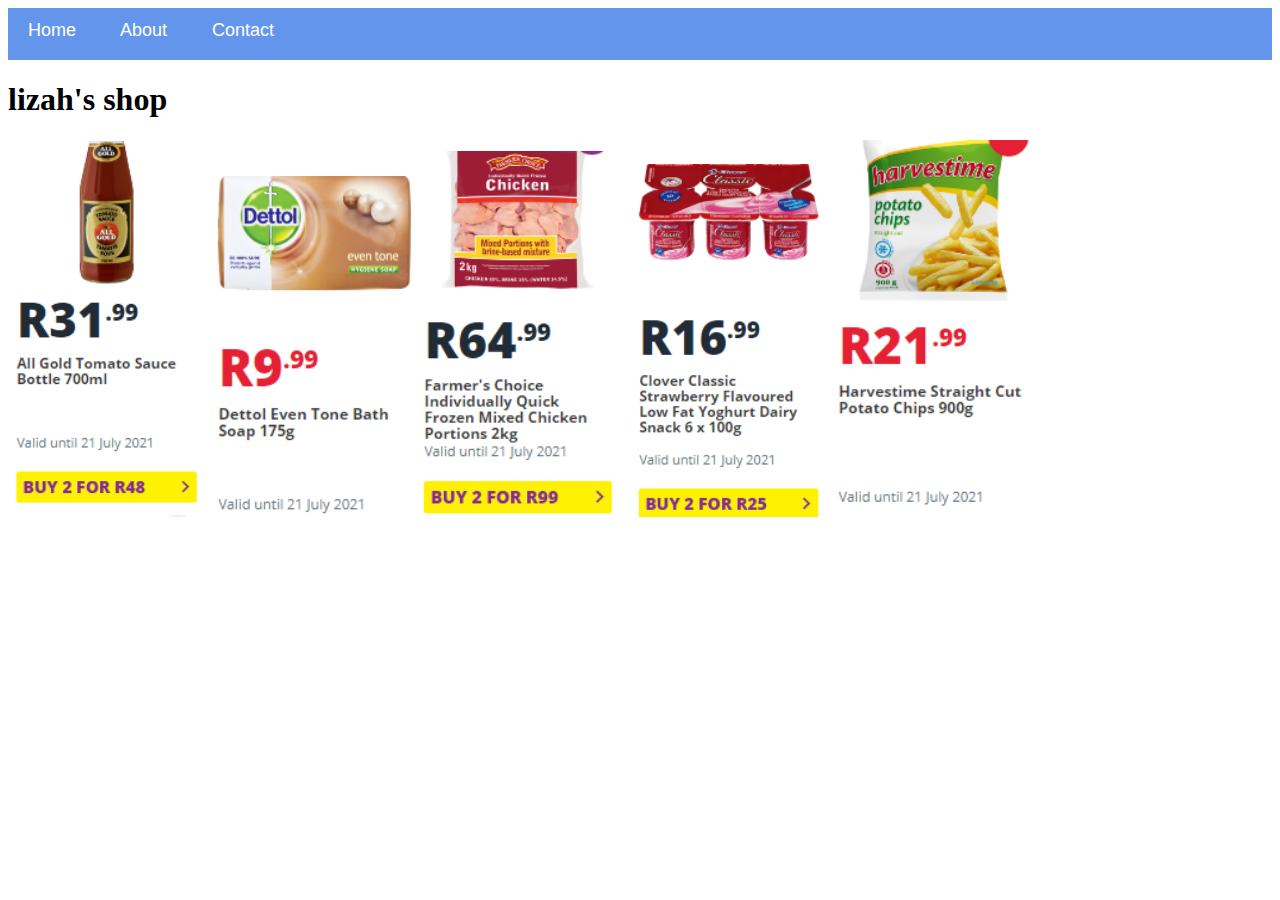
<file: index.html>
<!DOCTYPE html>
<html>
      <head>
            <link rel="stylesheet" href="style.css">
      </head>
      <body>
          <div id="menu">
     <a href="index.html">Home</a>
     <a href="About.html">About </a>
     <a href="contact.html">Contact</a>
          </div>
           <div class="gallery">
               
               <h1>lizah's shop</h1>
               
               <a href="catalogue%20-1.html"><img src="image001.png"/></a>
               <a href="cataloque-2.html"><img src="image002.png"/></a>
               <a href="catalogue-3.html"><img src="image003.png"/></a>
               <a href="catalogue-5.html"><img src="image005.png"/></a>
               <a href="catalogue-5.html"><img src="image006.png"/></a>                         
           </div>
      </body>
</html>
</file>
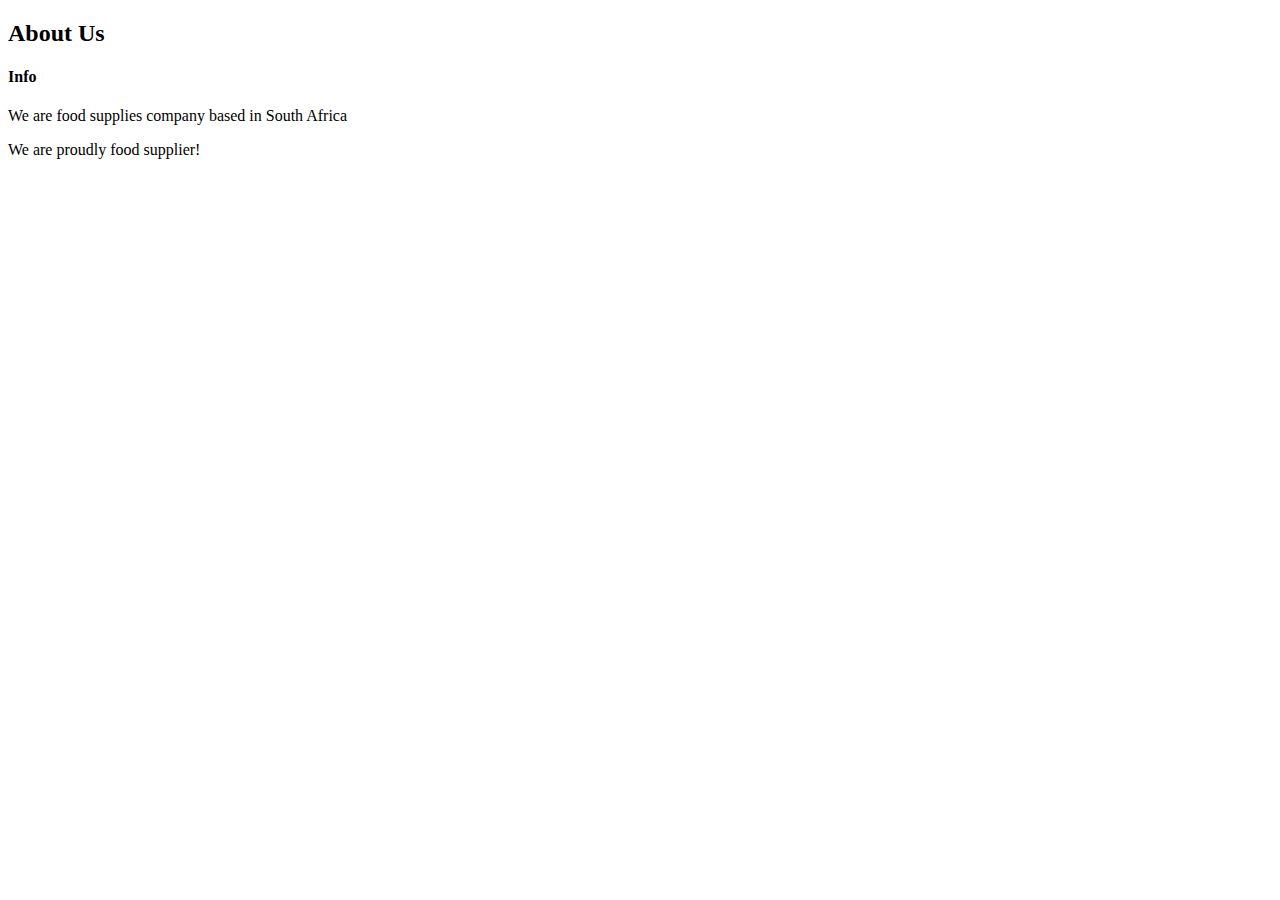
<file: About.html>
<!DOCTYPE html>
<html>
      <head> 
           <link rel="stylesheet" href="style.css"> 
       </head>
 
       <body> 
          <h2>About Us</h2>
          
          </div> 
          <h4>Info</h4> 
          <p> We are food supplies company based in South Africa</p>
        <p>We are proudly food supplier!</p>
      </body>
</html>
</file>
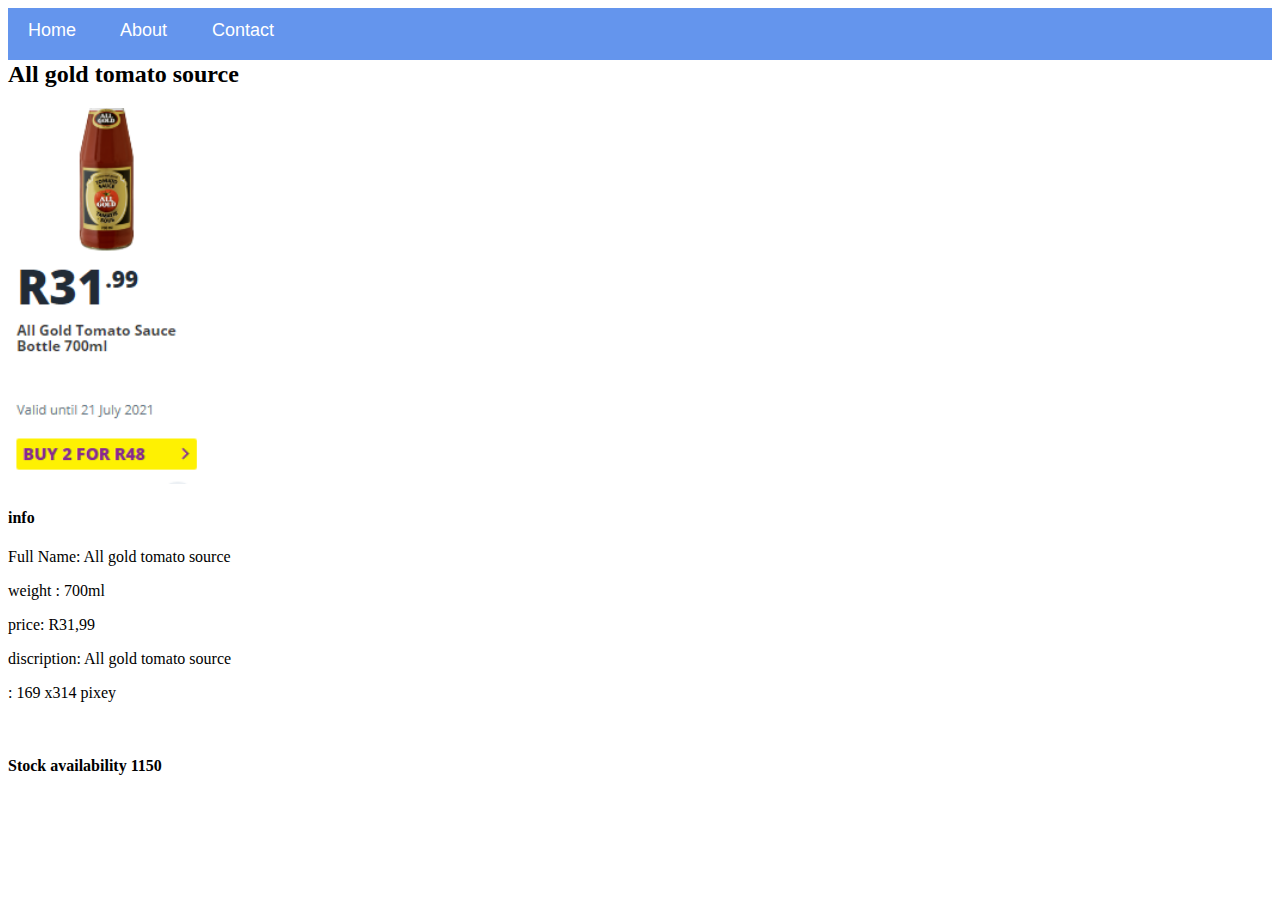
<file: catalogue -1.html>
<!DOCTYPE html>
<html>
      <head> 
           <link rel="stylesheet" href="style.css"> 
       </head>
 
       <body> 
        <div id="menu">
          <a href="index.html">Home</a>
          <a href="About.html">About </a>
          <a href="contact.html">Contact</a>
          <h2>All gold tomato source</h2>
          <div class="gallery"> 
              <img src="image001.png"/>
          </div> 
          <h4>info</h4> 
          <p><b></b>Full Name: All gold tomato source</p> 
           <p><b></b>weight : 700ml</p> 
          <p><b></b>price: R31,99</p> 
          <p><b></b>discription: All gold tomato source</p>
          <p><b></b>: 169 x314 pixey</p> 
          <br/>
          <h4><b></b>Stock availability 1150</h4>
          
      </body>
</html>
</file>
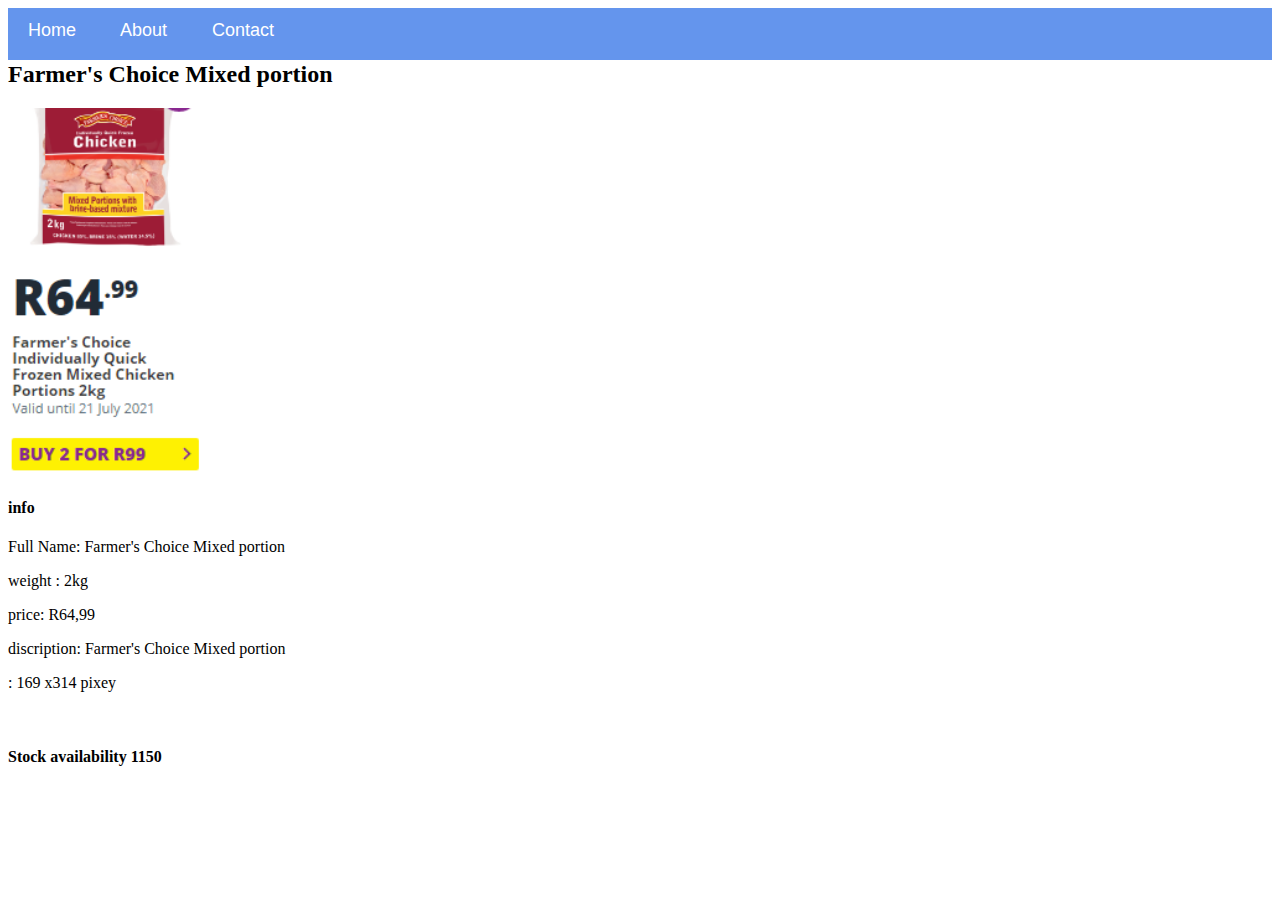
<file: catalogue-3.html>
<!DOCTYPE html>
<html>
      <head> 
           <link rel="stylesheet" href="style.css"> 
       </head>
 
       <body> 
      <div id="menu">
          <a href="index.html">Home</a>
          <a href="About.html">About </a>
          <a href="contact.html">Contact</a>
          <h2>Farmer's Choice Mixed portion</h2>
          <div class="gallery"> 
              <img src="image003.png"/>
          </div> 
          <h4>info</h4> 
          <p><b></b>Full Name: Farmer's Choice Mixed portion</p> 
           <p><b></b>weight : 2kg</p> 
          <p><b></b>price: R64,99</p> 
          <p><b></b>discription: Farmer's Choice Mixed portion</p>
          <p><b></b>: 169 x314 pixey</p> 
          <br/>
          <h4><b></b>Stock availability 1150</h4>
          
      </body>
</html>
</file>
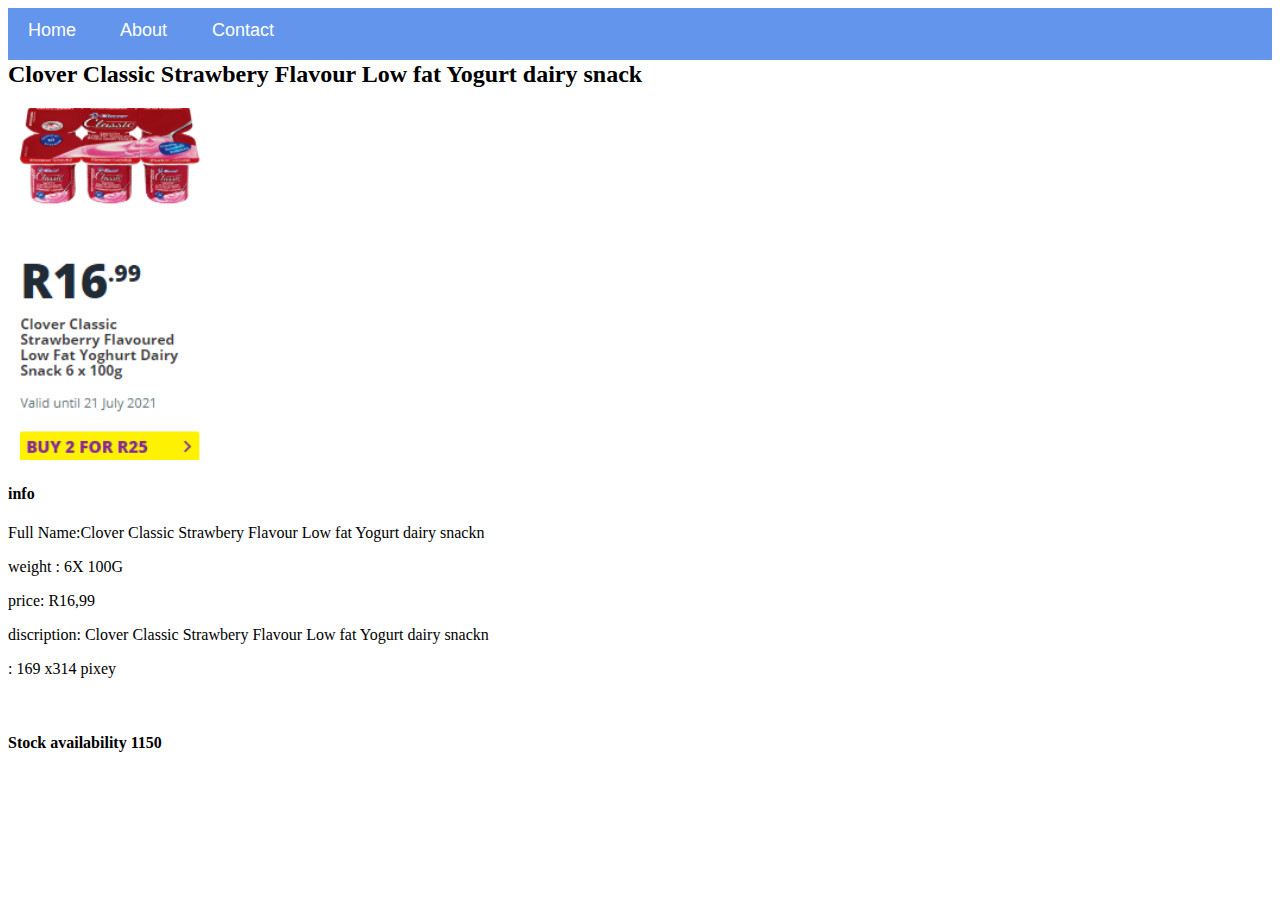
<file: catalogue-4.html>
<!DOCTYPE html>
<html>
      <head> 
           <link rel="stylesheet" href="style.css"> 
       </head>
 
       <body> 
         <div id="menu">
         <a href="index.html">Home</a>
         <a href="About.html">About </a>
         <a href="contact.html">Contact</a>
          <h2>Clover Classic Strawbery Flavour Low fat Yogurt dairy snack</h2>
          <div class="gallery"> 
              <img src="image005.png"/
          </div> 
          <h4>info</h4> 
          <p><b></b>Full Name:Clover Classic Strawbery Flavour Low fat Yogurt dairy snackn</p> 
           <p><b></b>weight : 6X 100G</p> 
          <p><b></b>price: R16,99</p> 
          <p><b></b>discription: Clover Classic Strawbery Flavour Low fat Yogurt dairy snackn</p>
          <p><b></b>: 169 x314 pixey</p> 
          <br/>
          <h4><b></b>Stock availability 1150</h4>
          
      </body>
</html>
</file>
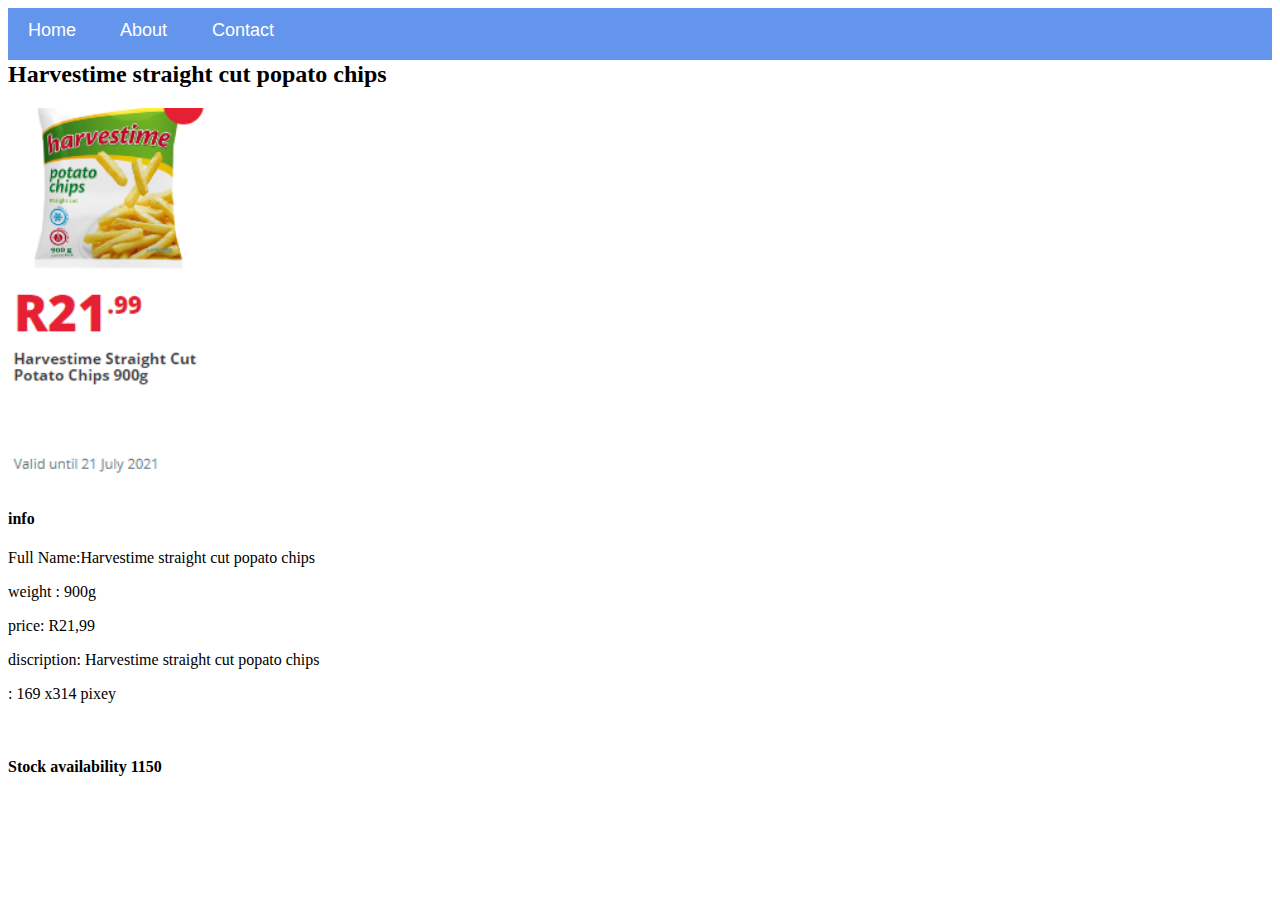
<file: catalogue-5.html>
<!DOCTYPE html>
<html>
      <head> 
           <link rel="stylesheet" href="style.css"> 
       </head>
 
       <body> 
     <div id="menu">
          <a href="index.html">Home</a>
          <a href="About.html">About </a>
          <a href="contact.html">Contact</a>
          <h2>Harvestime straight cut popato chips</h2>
          <div class="gallery"> 
              <img src="image006.png"/>
          </div> 
          <h4>info</h4> 
          <p><b></b>Full Name:Harvestime straight cut popato chips</p> 
           <p><b></b>weight : 900g</p> 
          <p><b></b>price: R21,99</p> 
          <p><b></b>discription: Harvestime straight cut popato chips</p>
          <p><b></b>: 169 x314 pixey</p> 
          <br/>
          <h4><b></b>Stock availability 1150</h4>
          
      </body>
</html>
</file>
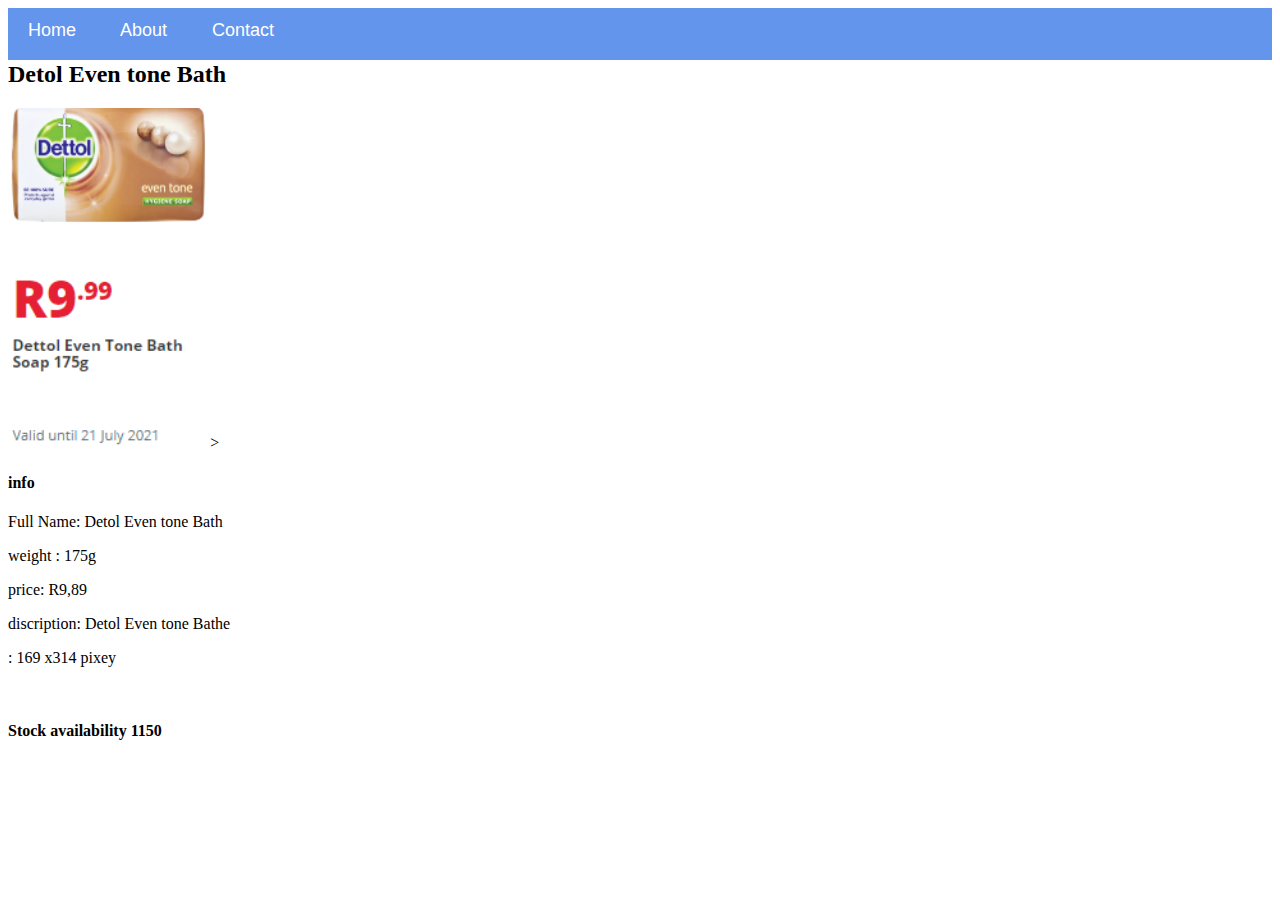
<file: cataloque-2.html>
<!DOCTYPE html>
<html>
      <head> 
           <link rel="stylesheet" href="style.css"> 
       </head>
 
       <body> 
       <div id="menu">
          <a href="index.html">Home</a>
          <a href="About.html">About </a>
          <a href="contact.html">Contact</a>
          <h2>Detol Even tone Bath</h2>
          <div class="gallery"> 
              <img src="image002.png"/>>
          </div> 
          <h4>info</h4> 
          <p><b></b>Full Name: Detol Even tone Bath</p> 
           <p><b></b>weight : 175g</p> 
          <p><b></b>price: R9,89</p> 
          <p><b></b>discription: Detol Even tone Bathe</p>
          <p><b></b>: 169 x314 pixey</p> 
          <br/>
          <h4><b></b>Stock availability 1150</h4>
          
      </body>
</html>
</file>
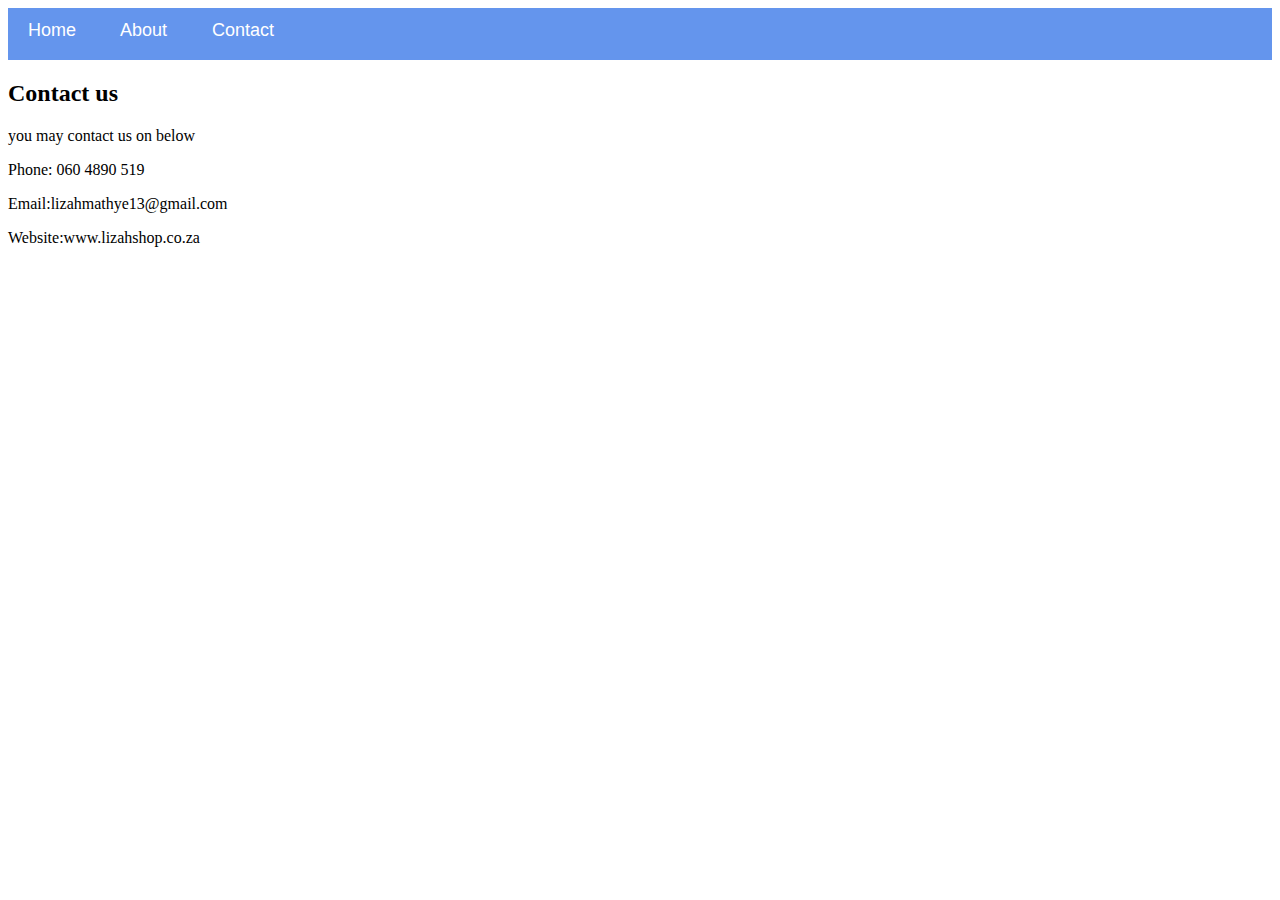
<file: Contact.html>
<!DOCTYPE html>
<html>
      <head> 
           <link rel="stylesheet" href="style.css"> 
       </head>
       <body>
          <div id="menu">
        <a href="index.html">Home</a>
        <a href="About.html">About </a>
        <a href="contact.html">Contact</a>
    </div> 
    <h2>Contact us</h2>
    <p> you may contact us on below </p>
    <p>Phone: 060 4890 519</p>
    <p>Email:lizahmathye13@gmail.com</p>
    <p>Website:www.lizahshop.co.za</p>
  </body>
</html>
</file>
<file: style.css>
.gallery img{
        width: 16%;
 }
h2{
    font-family: impact,fantacy;
    font-size:center;
    font-size: 30 px;
    color:cornflowerblue
    font-style:italic;
}
h4{
    font-family: impact;fantasy;
    front-size:20px;
    front-style:italic;
    color:coralc;
}
#menu{
      width:100%;
      height:40px;
      background-color: cornflowerblue;
      padding-top: 12px;
}

#menu a{
      color:#ffffff;
      font-family: Helvetica, sans-serif;
      font-size: 18px;
      text-decoration:none;
      font-weight: 800px;

      padding-left: 20px;
      padding-right: 20px;
}

#menu a:hover{
       color: #5077BD;
}
</file>
